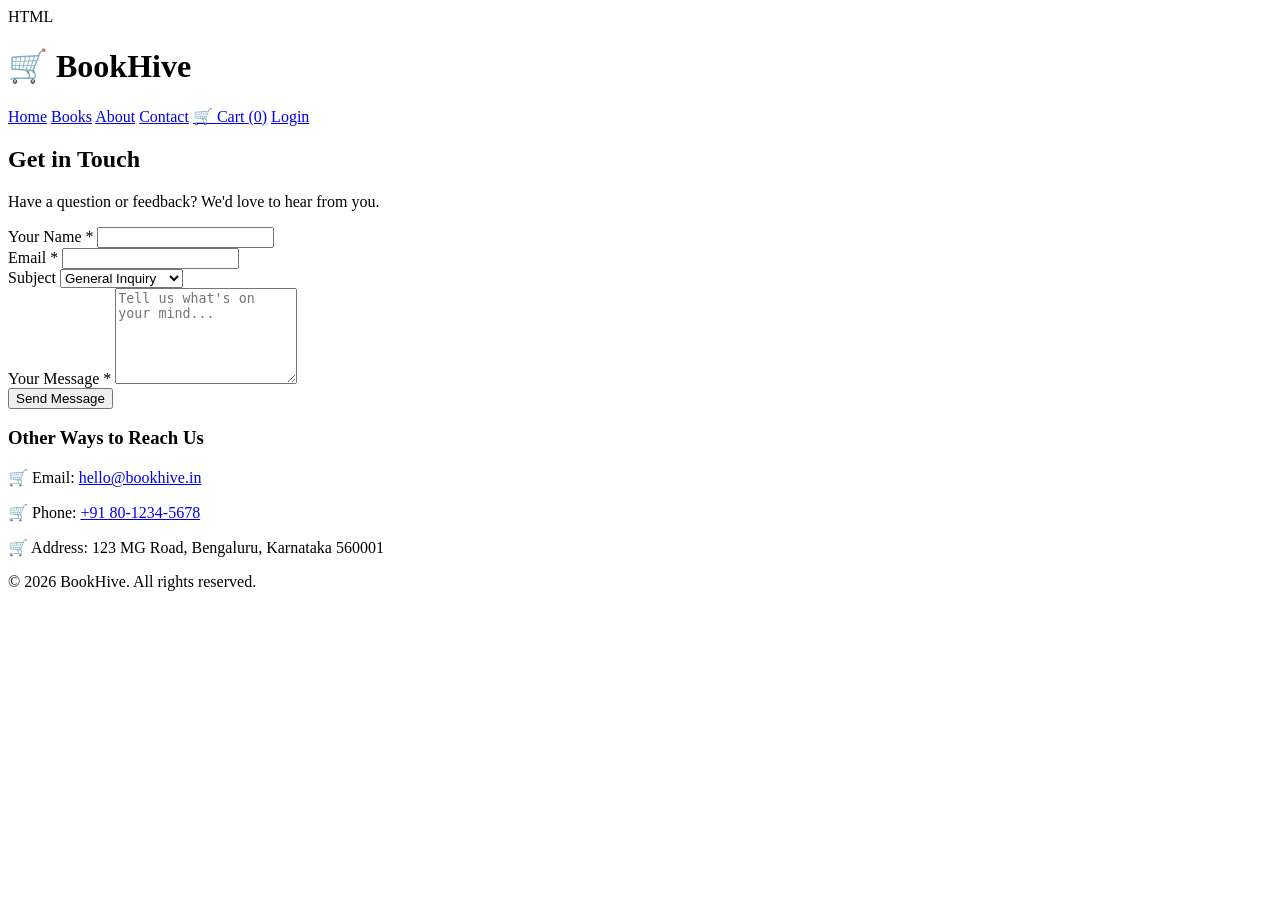
<file: contact.html>
HTML
<!DOCTYPE html>
<html lang="en">
<head>
 <meta charset="UTF-8">
 <meta name="viewport" content="width=device-width, initial-scale=1.0">
 <title>Contact Us - BookHive</title>
</head>
<body>
 <header>
 <h1>🛒 BookHive</h1>
 <nav>
 <a href="index.html">Home</a>
 <a href="books.html">Books</a>
 <a href="about.html">About</a>
 <a href="contact.html">Contact</a>
 <a href="cart.html">🛒 Cart (0)</a>
 <a href="login.html">Login</a>
 </nav>
 </header>
 <main>
 <section class="contact-section">
 <h2>Get in Touch</h2>
 <p>Have a question or feedback? We'd love to hear from you.</p>
 <form action="#" method="POST" class="contact-form">
 <div class="form-group">
    <label for="name">Your Name *</label>
 <input type="text" id="name" name="name" required>
 </div>
 <div class="form-group">
 <label for="email">Email *</label>
 <input type="email" id="email" name="email" required>
 </div>
 <div class="form-group">
 <label for="subject">Subject</label>
 <select id="subject" name="subject">
 <option value="general">General Inquiry</option>
 <option value="order">Order Issue</option>
 <option value="suggestion">Book Suggestion</option>
 <option value="partnership">Partnership</option>
 </select>
 </div>
 <div class="form-group">
 <label for="message">Your Message *</label>
 <textarea
 id="message"
 name="message"
 rows="6"
 placeholder="Tell us what's on your mind..."
 required
 ></textarea>
 </div>
 <button type="submit" class="btn-primary">Send Message</button>
 </form>
 </section>
 <section class="contact-info">
 <h3>Other Ways to Reach Us</h3>
 <p>🛒 Email: <a 
href="mailto:hello@bookhive.in">hello@bookhive.in</a></p>
 <p>🛒 Phone: <a href="tel:+918012345678">+91 80-1234-5678</a></p>
 <p>🛒 Address: 123 MG Road, Bengaluru, Karnataka 560001</p>
 </section>
 </main>
 <footer>
 <p>&copy; 2026 BookHive. All rights reserved.</p>
 </footer>
</body>
</html>
</file>
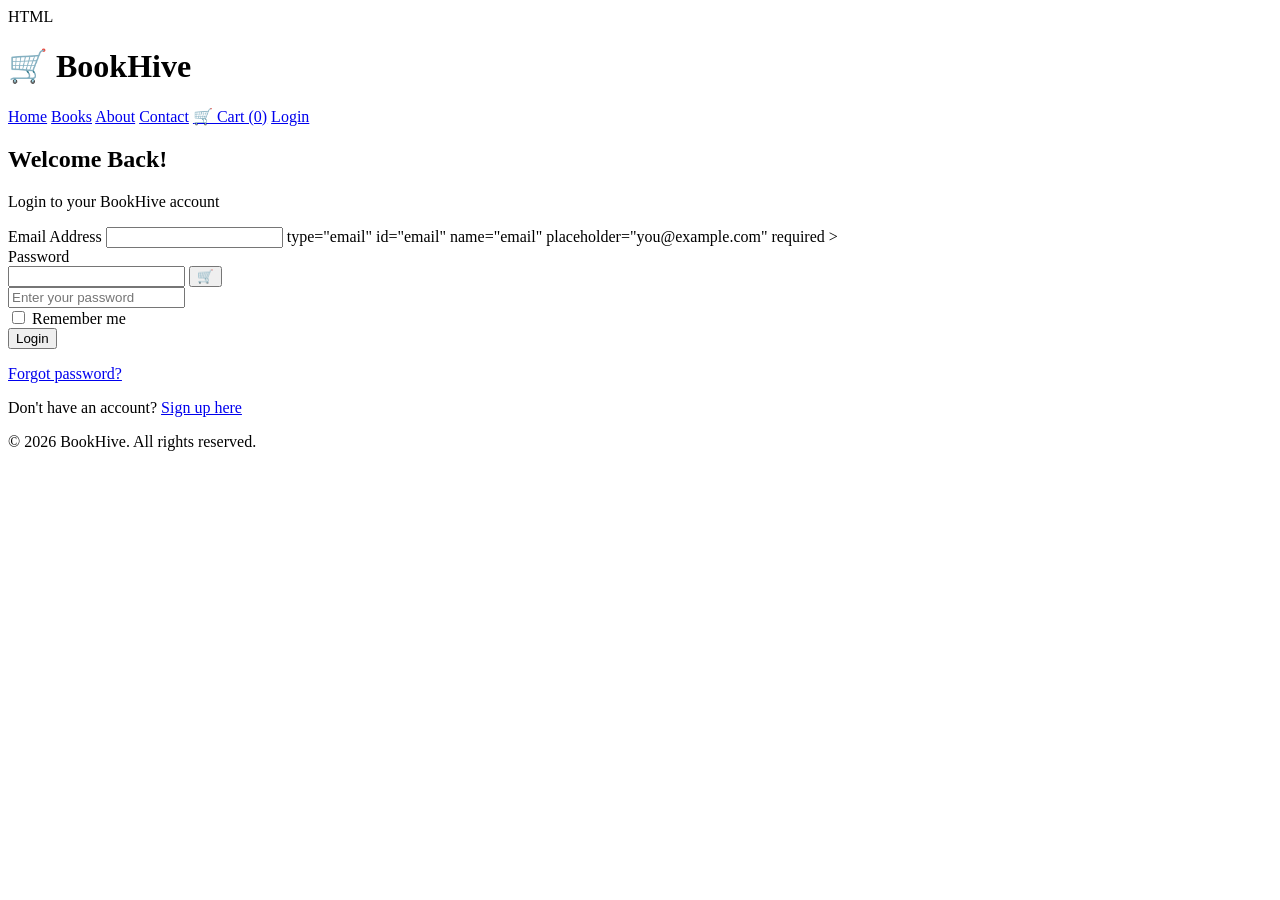
<file: login.html>
HTML
<!DOCTYPE html>
<html lang="en">
<head>
 <meta charset="UTF-8">
 <meta name="viewport" content="width=device-width, initial-scale=1.0">
 <title>Login - BookHive</title>
</head>
<body>
 <!-- Same header as home page -->
 <header>
 <h1>🛒 BookHive</h1>
 <nav>
 <a href="index.html">Home</a>
 <a href="books.html">Books</a>
 <a href="about.html">About</a>
 <a href="contact.html">Contact</a>
 <a href="cart.html">🛒 Cart (0)</a>
 <a href="login.html">Login</a>
 </nav>
 </header>
 <main>
 <section class="form-section">
 <h2>Welcome Back!</h2>
 <p>Login to your BookHive account</p>
 <form action="#" method="POST" class="login-form">
 <!-- Email field -->
 <div class="form-group">
 <label for="email">Email Address</label>
 <input>
 type="email"
 id="email"
 name="email"
 placeholder="you@example.com"
 required
 >
 </div>
 <!-- Password field -->
 <div class="form-group">
 <label for="password">Password</label>
 <div class="password-wrapper">
 <input type="password" id="password" name="password" required>
 <button type="button" id="toggle-password" class="toggle-btn">🛒</button>
 </div>
</div>
 <input
 type="password"
 id="password"
 name="password"
 placeholder="Enter your password"
 minlength="6"
 required
 >
 </div>
 <!-- Remember me checkbox -->
 <div class="form-group checkbox-group">
 <input type="checkbox" id="remember" name="remember">
 <label for="remember">Remember me</label>
 </div>
 <!-- Submit button -->
 <button type="submit" class="btn-primary">Login</button>
 <!-- Forgot password link -->
 <p class="form-link">
 <a href="#">Forgot password?</a>
 </p>
 <!-- Link to signup -->
 <p class="form-link">
 Don't have an account?
 <a href="signup.html">Sign up here</a>
 </p>
 </form>
 </section>
 </main>
 <footer>
 <p>&copy; 2026 BookHive. All rights reserved.</p>
 </footer>
 
</body>
</html>
</file>
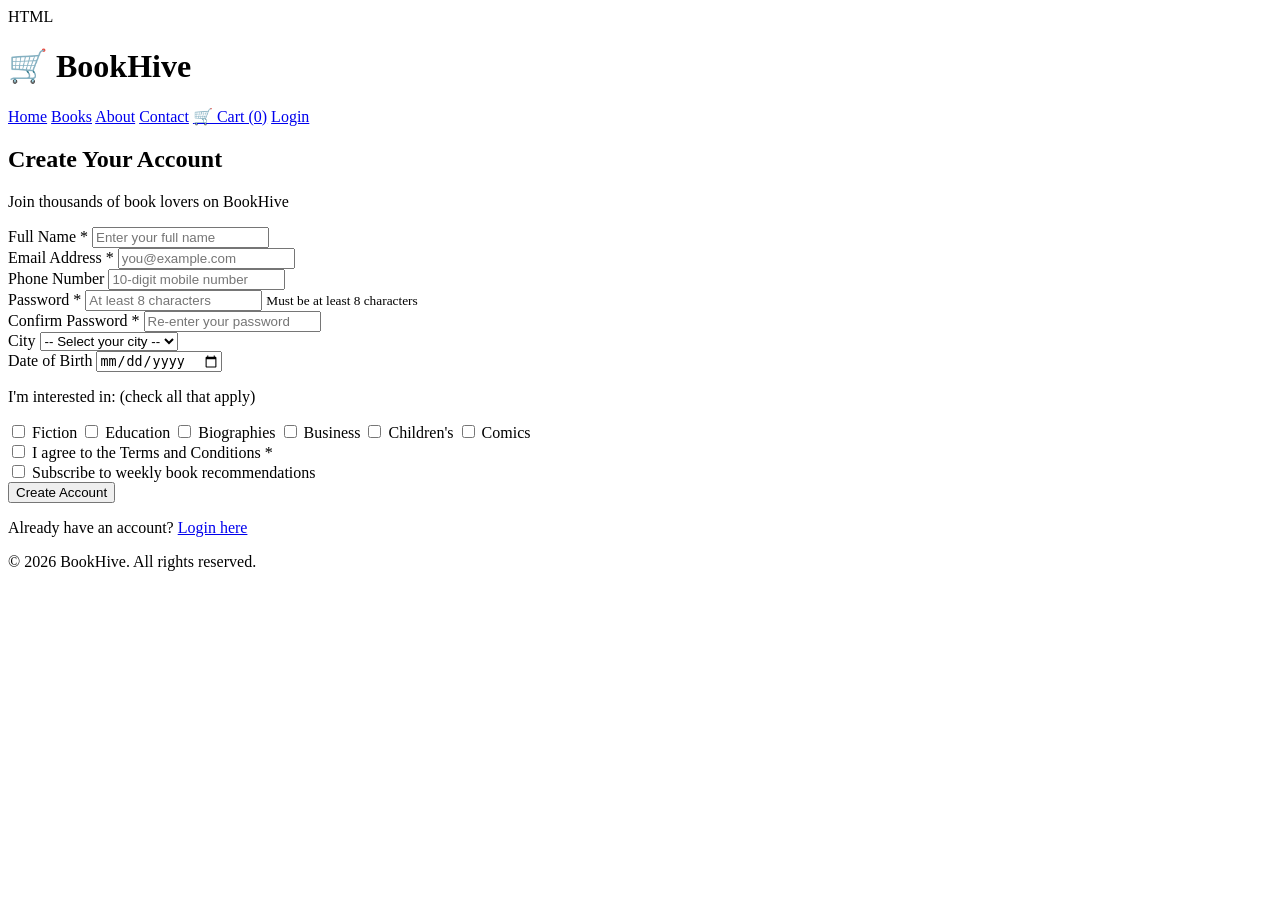
<file: signup.html>
HTML
<!DOCTYPE html>
<html lang="en">
<head>
 <meta charset="UTF-8">
 <meta name="viewport" content="width=device-width, initial-scale=1.0">
 <title>Sign Up - BookHive</title>
</head>
<body>
 <header>
 <h1>🛒 BookHive</h1>
 <nav>
 <a href="index.html">Home</a>
 <a href="books.html">Books</a>
 <a href="about.html">About</a>
 <a href="contact.html">Contact</a>
 <a href="cart.html">🛒 Cart (0)</a>
 <a href="login.html">Login</a>
 </nav>
 </header>
 <main>
 <section class="form-section">
 <h2>Create Your Account</h2>
 <p>Join thousands of book lovers on BookHive</p>
 <form action="#" method="POST" class="signup-form">
 <div class="form-group">
 <label for="fullname">Full Name *</label>
 <input
 type="text"
 id="fullname"
 name="fullname"
 placeholder="Enter your full name"
 required
 minlength="3"
 >
 </div>
 <div class="form-group">
 <label for="email">Email Address *</label>
 <input
 type="email"
 id="email"
 name="email"
 placeholder="you@example.com"
 required
 >
 </div>
 <div class="form-group">
 <label for="phone">Phone Number</label>
 <input
 type="tel"
 id="phone"
 name="phone"
 placeholder="10-digit mobile number"
 pattern="[0-9]{10}"
 >
 </div>
 <div class="form-group">
 <label for="password">Password *</label>
 <input
 type="password"
 id="password"
 name="password"
 placeholder="At least 8 characters"
 minlength="8"
 required
 >
 <small>Must be at least 8 characters</small>
 </div>
 <div class="form-group">
 <label for="confirm-password">Confirm Password *</label>
 <input
 type="password"
 id="confirm-password"
 name="confirm-password"
 placeholder="Re-enter your password"
 required
 >
 </div>
 <div class="form-group">
 <label for="city">City</label>
 <select id="city" name="city">
 <option value="">-- Select your city --</option>
 <option value="bengaluru">Bengaluru</option>
 <option value="mumbai">Mumbai</option>
 <option value="delhi">Delhi</option>
 <option value="hyderabad">Hyderabad</option>
 <option value="chennai">Chennai</option>
 <option value="pune">Pune</option>
 <option value="kolkata">Kolkata</option>
 </select>
 </div>
 <div class="form-group">
 <label for="dob">Date of Birth</label>
 <input type="date" id="dob" name="dob">
 </div>
 <div class="form-group">
 <p>I'm interested in: (check all that apply)</p>
 <div class="checkbox-grid">
    <label><input type="checkbox" name="interests" 
value="fiction"> Fiction</label>
 <label><input type="checkbox" name="interests" 
value="education"> Education</label>
 <label><input type="checkbox" name="interests" 
value="biography"> Biographies</label>
 <label><input type="checkbox" name="interests" 
value="business"> Business</label>
 <label><input type="checkbox" name="interests" 
value="children"> Children's</label>
 <label><input type="checkbox" name="interests" 
value="comics"> Comics</label>
 </div>
 </div>
 <div class="form-group checkbox-group">
 <input type="checkbox" id="terms" name="terms" required>
 <label for="terms">I agree to the Terms and Conditions 
*</label>
 </div>
 <div class="form-group checkbox-group">
 <input type="checkbox" id="newsletter" name="newsletter">
 <label for="newsletter">Subscribe to weekly book 
recommendations</label>
 </div>
 <button type="submit" class="btn-primary">Create Account</button>
 <p class="form-link">
 Already have an account?
 <a href="login.html">Login here</a>
 </p>
 </form>
 </section>
 </main>
 <footer>
 <p>&copy; 2026 BookHive. All rights reserved.</p>
 </footer>
</body>
</html>
</file>
